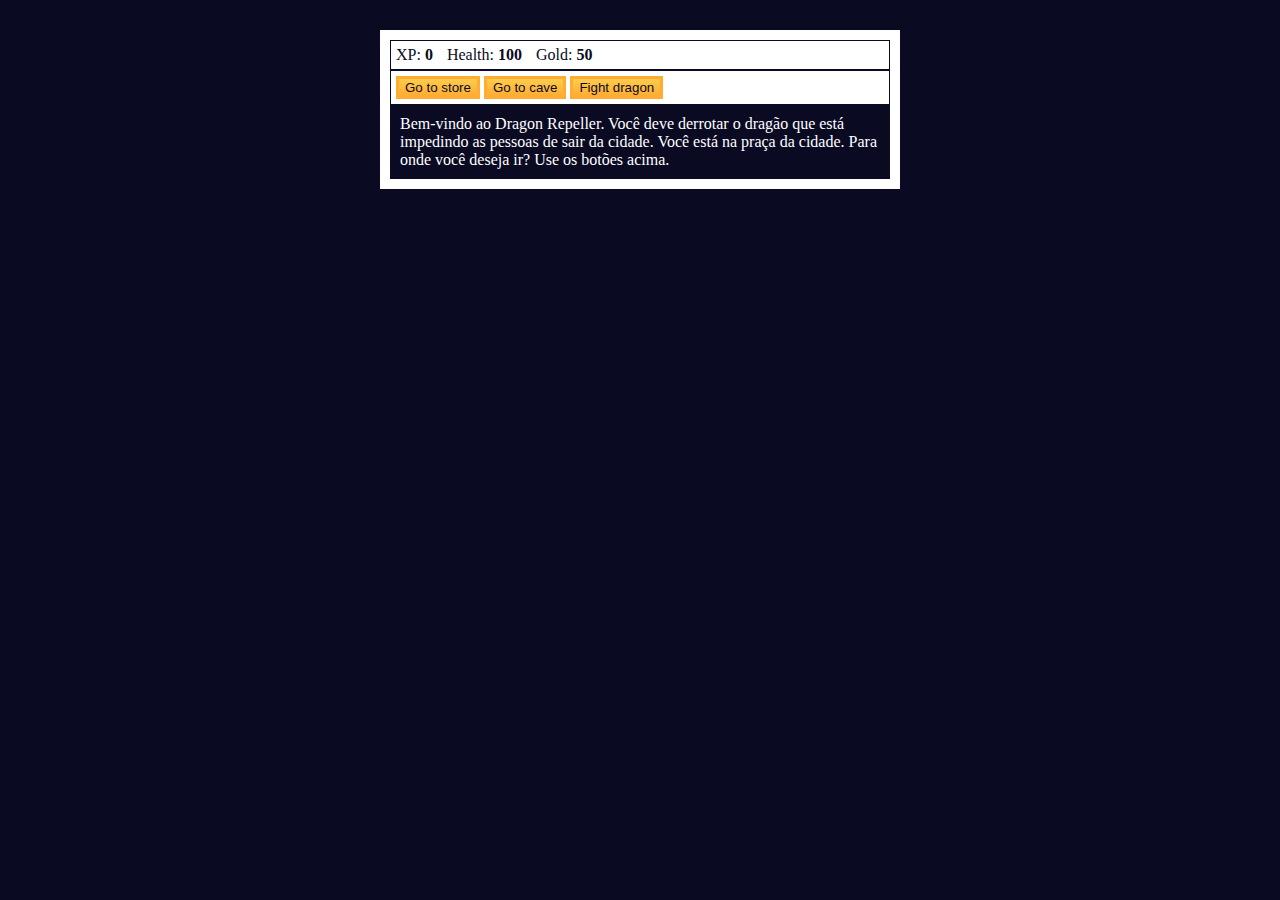
<file: exerciciofreecode/index.html>
<!DOCTYPE html>
<html lang="en">
  <head>
    <meta charset="utf-8">
    <link rel="stylesheet" href="./styles.css">
    <title>RPG - Dragon Repeller</title>
  </head>
  <body>
    <div id="game">
      <div id="stats">
        <span class="stat">XP: <strong><span id="xpText">0</span></strong></span>
        <span class="stat">Health: <strong><span id="healthText">100</span></strong></span>
        <span class="stat">Gold: <strong><span id="goldText">50</span></strong></span>
      </div>
      <div id="controls">
        <button id="button1">Go to store</button>
        <button id="button2">Go to cave</button>
        <button id="button3">Fight dragon</button>
      </div>
      <div id="monsterStats">
        <span class="stat">Monster Name: <strong><span id="monsterName"></span></strong></span>
        <span class="stat">Health: <strong><span id="monsterHealth"></span></strong></span>
      </div>
      <div id="text">
        Bem-vindo ao Dragon Repeller. Você deve derrotar o dragão que está impedindo as pessoas de sair da cidade. Você está na praça da cidade. Para onde você deseja ir? Use os botões acima.
      </div>
    </div>
    <script src="./script.js"></script>
  </body>
</html>
</file>
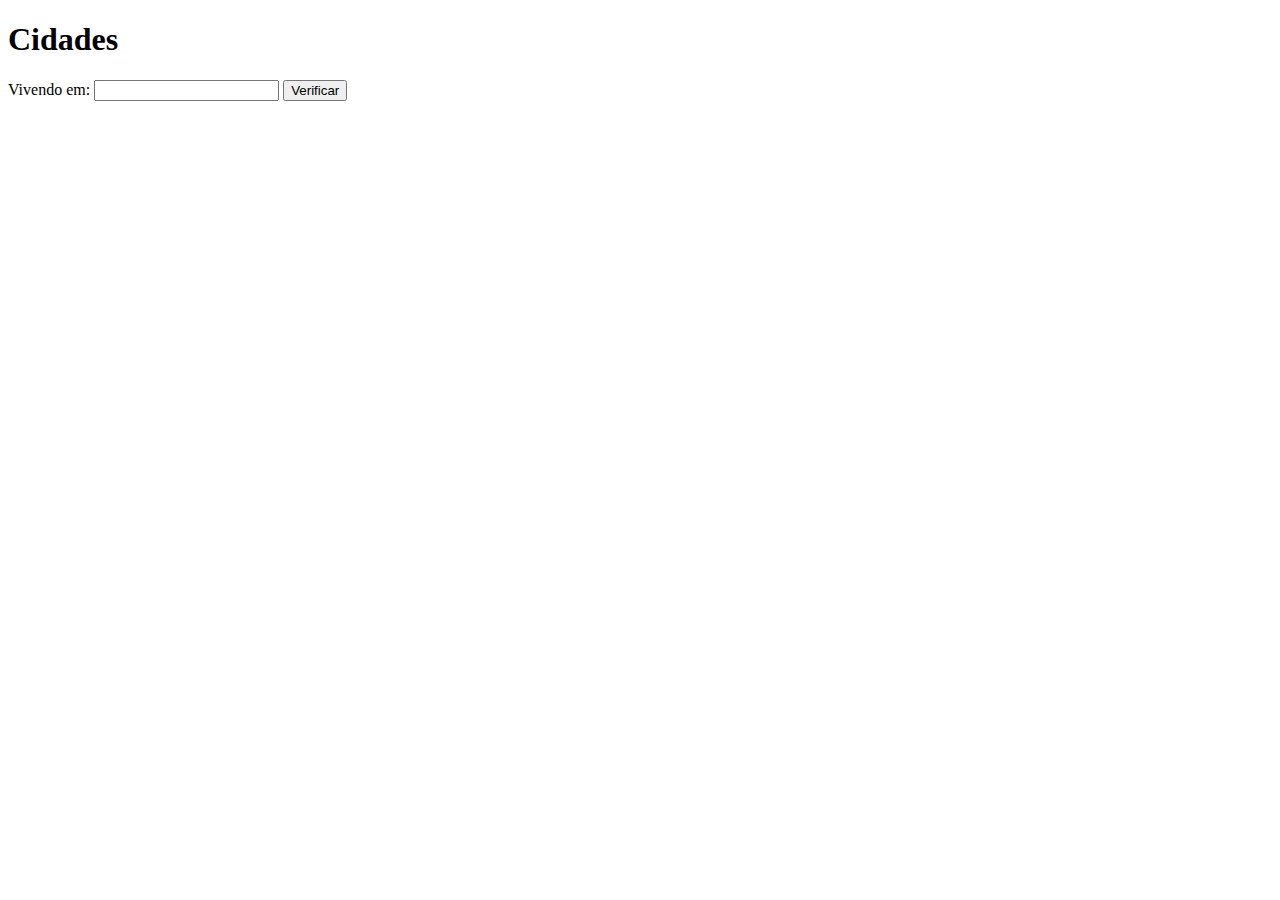
<file: exercicioguanabara/index.html>
<!DOCTYPE html>
<html lang="en">
<head>
    <meta charset="UTF-8">
    <meta name="viewport" content="width=device-width, initial-scale=1.0">
    <title>CIDADES</title>
</head>
<body>
    <h1>Cidades</h1>

    Vivendo em: <input type="text" name="txtcit" id="txtcit">
    <input type="button" value="Verificar" onclick="cidade()">
    <div id="res"></div>
    
    <script>
        function cidade (){
            var txtc = window.document.querySelector('input#txtcit')
            var res = window.document.querySelector('div#res')
            var cit = txtc.value
            res.innerHTML = (txtc.value)
            if(cit === "sp"){
                res.innerHTML += `<p> voce está em são paulo</p>`
                    
            }else if(cit === "eua"){
                res.innerHTML += `<p>Voce nao esta em sp</p>`
            }else {res.innerHTML += `<p>nem em sao nem nos eua</p>`
            }
            
            
                
           

        }
    </script>
</body>
</html>
</file>
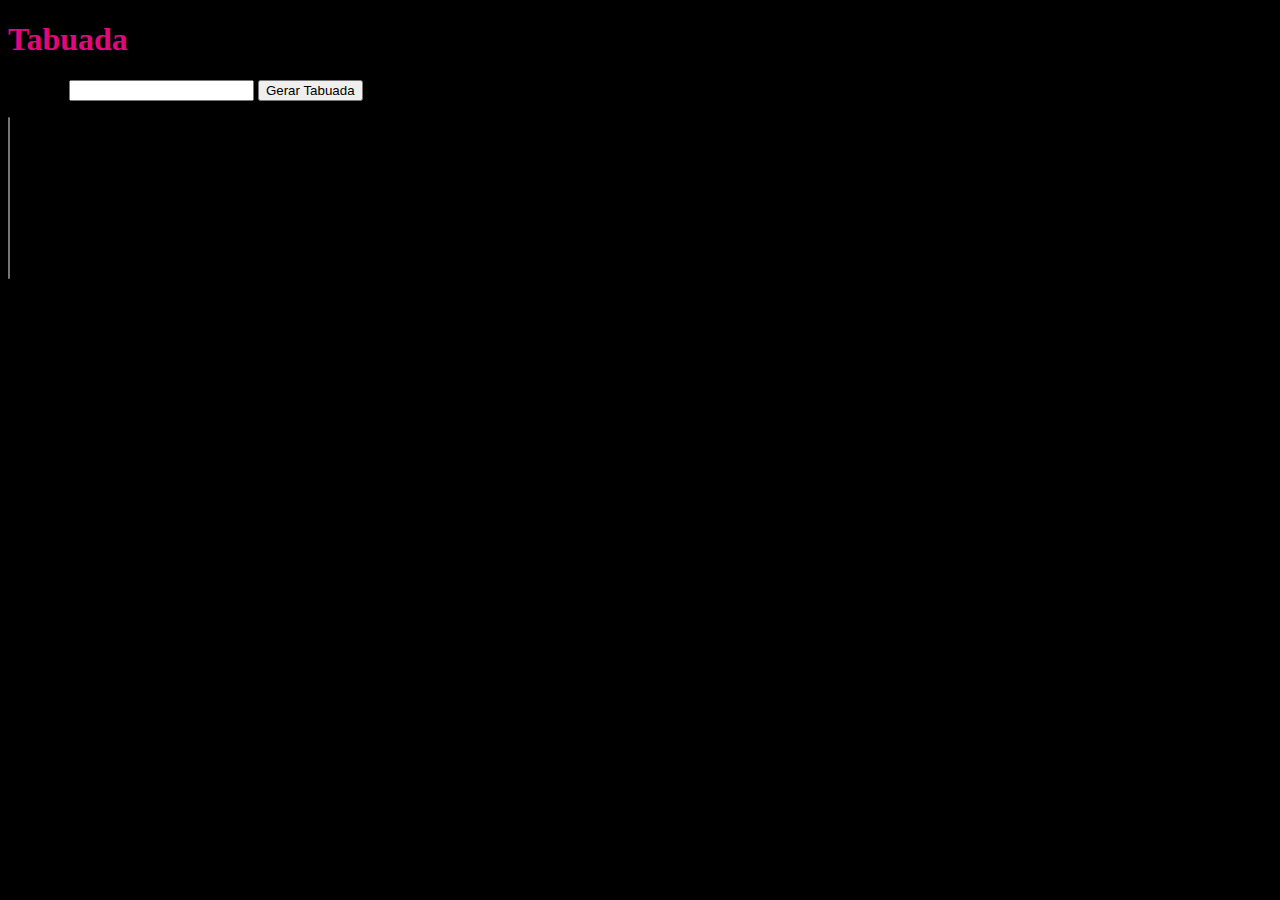
<file: exercicioguanabara/exerciciostabuada/index.html>
<!DOCTYPE html>
<html lang="en">
<head> 
    <meta charset="UTF-8">
    <meta name="viewport" content="width=device-width, initial-scale=1.0">
    <meta http-equiv="">
    <title>Tabuada</title>
    <link rel="stylesheet" href="styles.css">
</head>
<body>
    <header>
        <h1>Tabuada</h1>
    </header>
<section>
    <div>
        <p>Número: <input type="number" name="num" id="txtn">
            <input type="button" value="Gerar Tabuada" onclick="tabuada()">
        </p>
    </div>
    <div>
        <select name="tabuada" id="seltab" size="10">
            
        </select>
    </div>
</section>
<footer>
    <p></p>
</footer>
<script src="script.js"></script>
</body>
</html>
</file>
<file: exerciciofreecode/styles.css>
body {
    background-color: #0a0a23;
  }
  
  #text {
    background-color: #0a0a23;
    color: #ffffff;
    padding: 10px;
  }
  
  #game {
    max-width: 500px;
    max-height: 400px;
    background-color: #ffffff;
    color: #ffffff;
    margin: 30px auto 0px;
    padding: 10px;
  }
  
  #controls,
  #stats {
    border: 1px solid #0a0a23;
    padding: 5px;
    color: #0a0a23;
  }
  
  #monsterStats {
    display: none;
    border: 1px solid #0a0a23;
    padding: 5px;
    color: #ffffff;
    background-color: #c70d0d;
  }
  
  .stat {
    padding-right: 10px;
  }
  
  button {
    cursor: pointer;
    color: #0a0a23;
    background-color: #feac32;
    background-image: linear-gradient(#fecc4c, #ffac33);
    border: 3px solid #feac32;
  }
</file>
<file: exercicioguanabara/exerciciostabuada/styles.css>
body{
    background-color: black;
}
h1{
    color: #e1087c;
}
</file>
